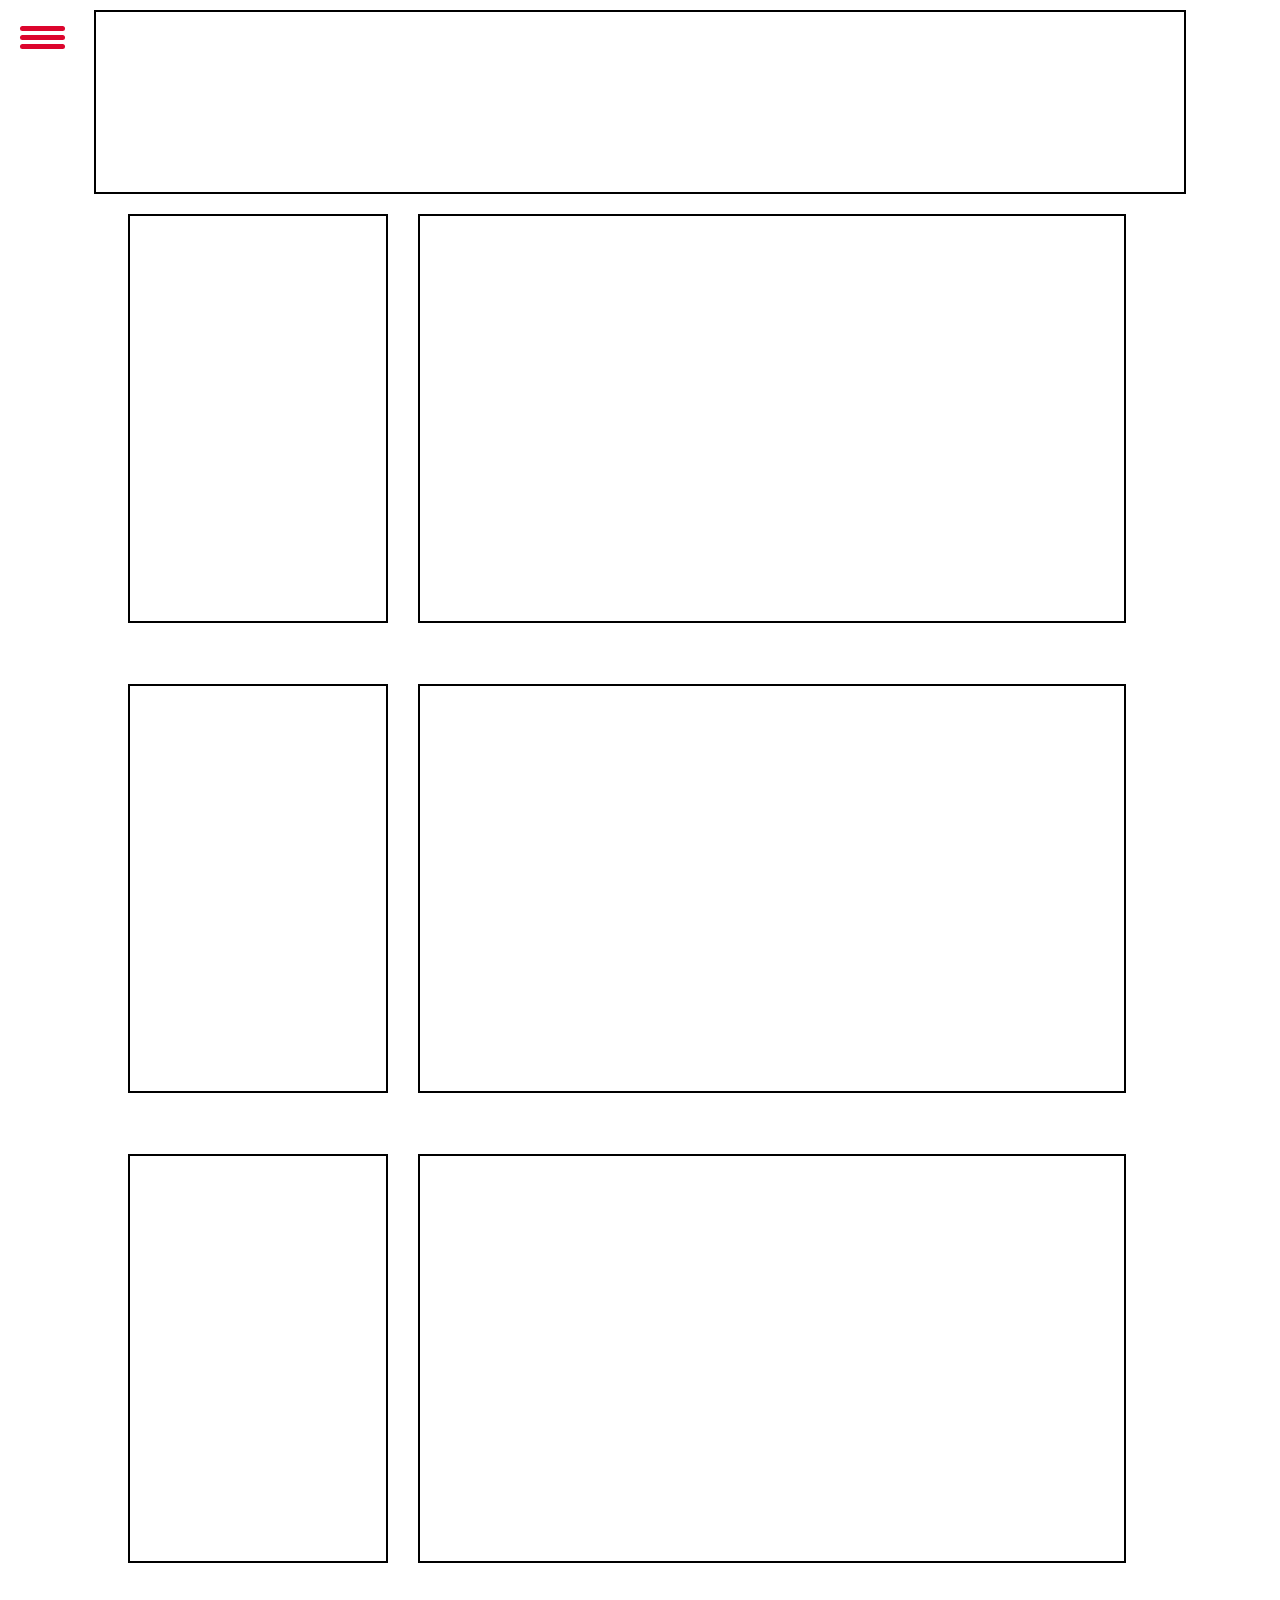
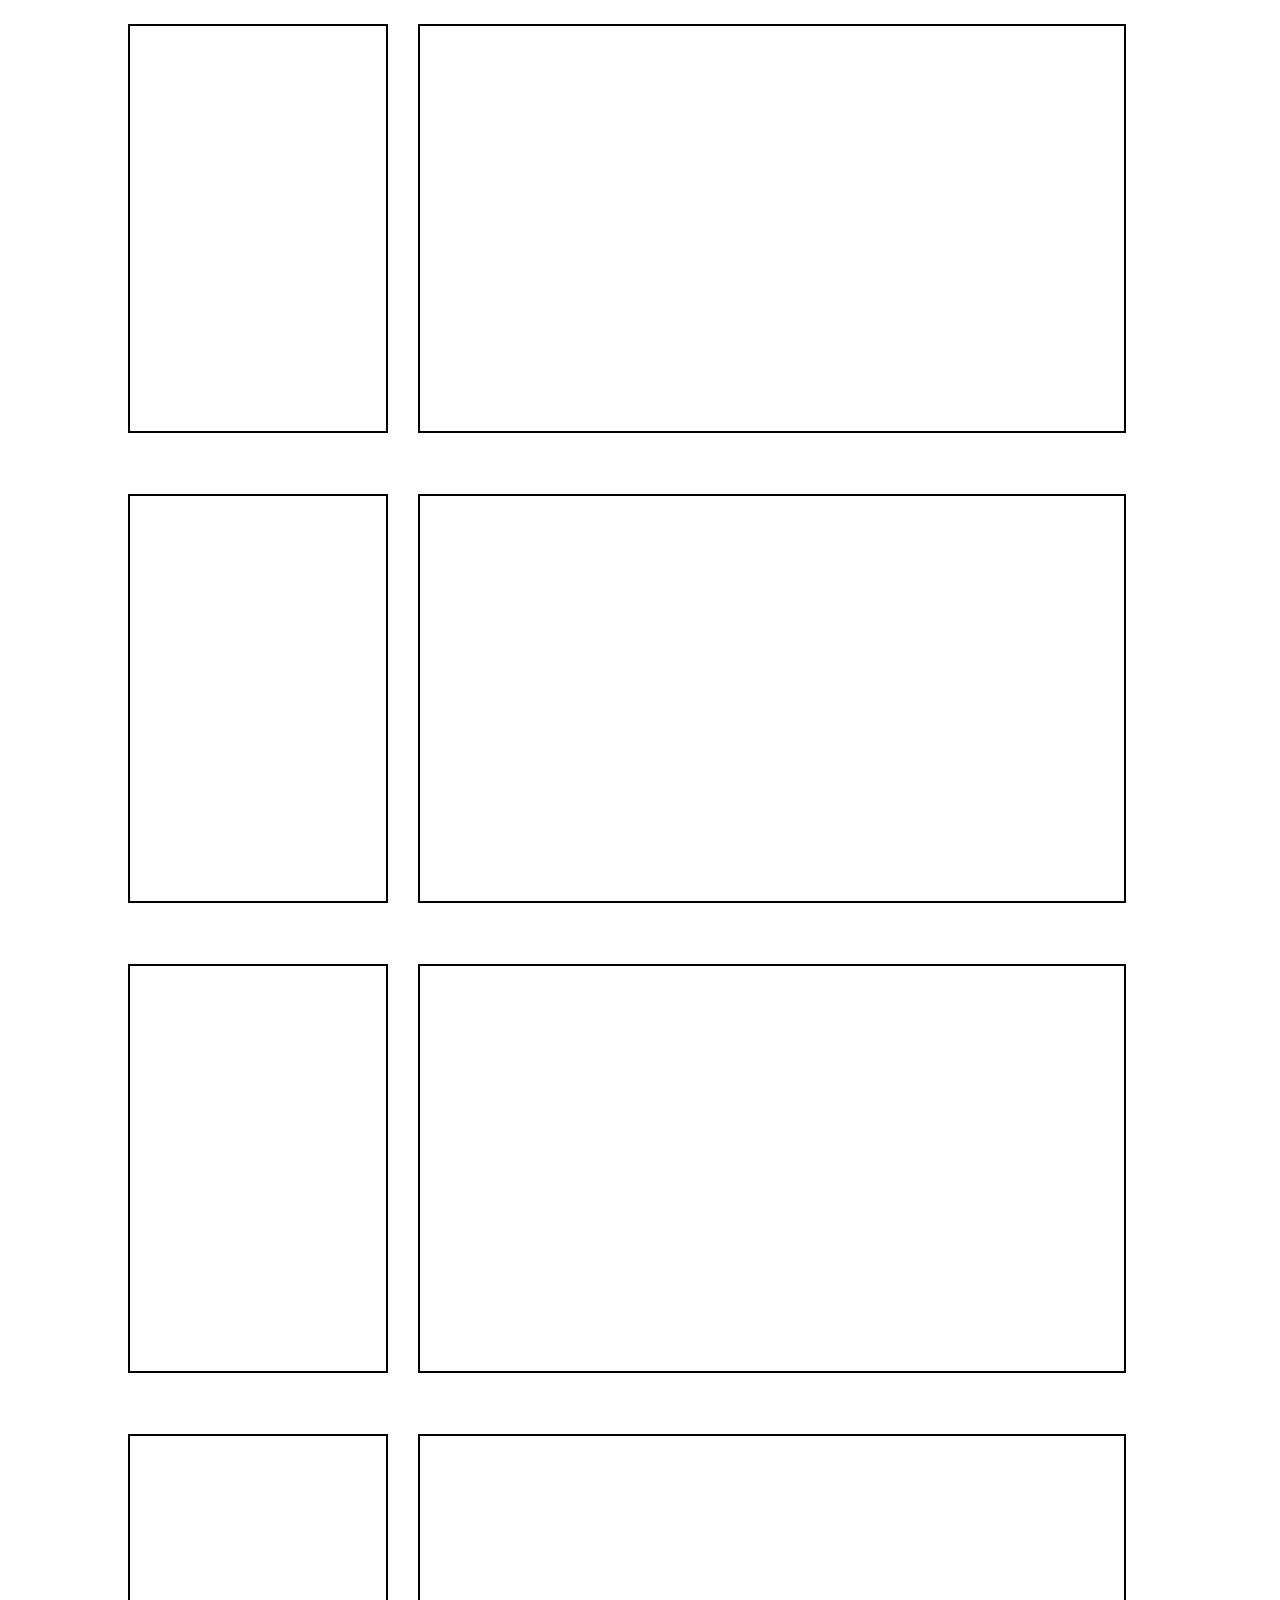
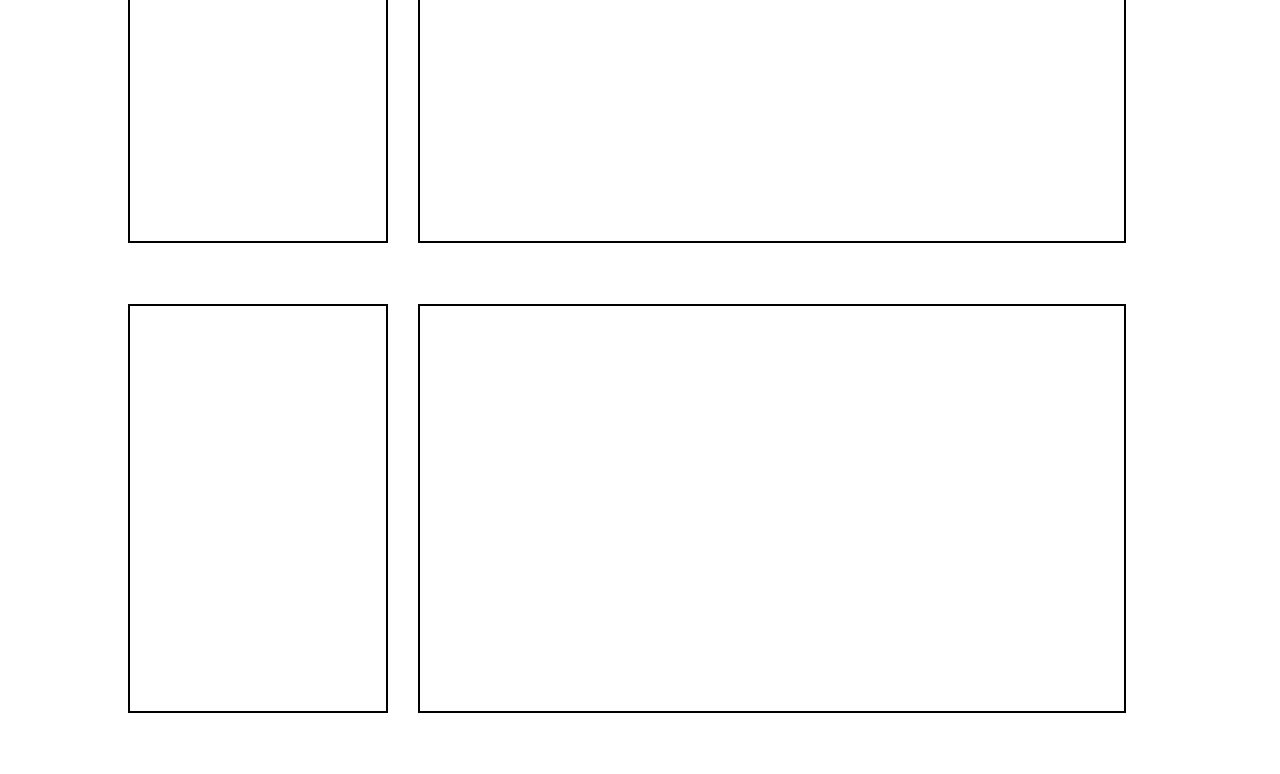
<file: EQUIPO.html>
<!DOCTYPE html>
<html>
<head>
	<meta charset="utf-8">
	<meta name="viewport" content="width=device-width, initial-scale=1">
	<title>EQUIPO</title>
<link rel="stylesheet" type="text/css" href="estilos1.css">
<link rel="stylesheet" type="text/css" href="estilos_proyecto_portada.css">
	<script>function menuOnClick() {
  document.getElementById("menu-bar").classList.toggle("change");
  document.getElementById("nav").classList.toggle("change");
  document.getElementById("menu-bg").classList.toggle("change-bg");
  }</script>
</head>
<body>

	<div id="menu">
    <div id="menu-bar" onclick="menuOnClick()">
    <div id="bar1" class="bar"></div>
    <div id="bar2" class="bar"></div>
    <div id="bar3" class="bar"></div>
    </div>
  <nav class="nav" id="nav">
    <ul>
      <li><a href="index.html">PORTADA</a></li>
      <li><a href="CONTEXTO.html">CONTEXTO</a></li>
      <li><a href="CORTO.html">CORTO</a></li>
      <li><a href="EQUIPO.html">EQUIPO</a></li>
    </ul>
  </nav> 
  </div>

<div class="menu-bg" id="menu-bg"></div>
        
        <div class="menu menu-closed">
            
        </div>

        <header class="encabezado">
          <h1>
            EQUIPO
          </h1>
        </header>

        <section class="seccion">
          <div class="img"></div>
          <div class=" info"></div>
        </section>

        <section class="seccion">
          <div class="img"></div>
          <div class=" info"></div>
        </section>

        <section class="seccion">
          <div class="img"></div>
          <div class=" info"></div>
        </section>

        <section class="seccion">
          <div class="img"></div>
          <div class=" info"></div>
        </section>

        <section class="seccion">
          <div class="img"></div>
          <div class=" info"></div>
        </section>

        <section class="seccion">
          <div class="img"></div>
          <div class=" info"></div>
        </section>

        <section class="seccion">
          <div class="img"></div>
          <div class=" info"></div>
        </section>
        
        <section class="seccion">
          <div class="img"></div>
          <div class=" info"></div>
        </section>
</body>
</html>
</file>
<file: estilos1.css>
.encabezado{
	width: 85vw;
	height: 20vh;
	border: black solid 2px;
	margin: 10px auto;
	text-align: center;
	font-size: calc(2em);
}

.seccion{
	display: flex;
	width: 80vw;
	height: 50vh;
	margin: 20px auto;
	
}

.img{
	width: 20vw;
	height: 45vh;
	border: black solid 2px;
}

.info{
	width: 55vw;
	height: 45vh;
	border: black solid 2px;
	margin-left: 30px;
}
</file>
<file: estilos_proyecto_portada.css>
body {
  font-family: 'Roboto', sans-serif;
 background-image: url(https://images7.alphacoders.com/316/thumb-1920-316707.jpg);
 color: white;
}

#menu {
  z-index: 2;
}

#menu-bar {
  width: 45px;
  height: 40px;
  margin: 30px 0 20px 20px;
  cursor: pointer;
}

.bar {
  height: 5px;
  width: 100%;
  background-color: #DC052D;
  display: block;
  border-radius: 5px;
  transition: 0.3s ease;
}

#bar1 {
  transform: translateY(-4px);
}

#bar3 {
  transform: translateY(4px);
}

.nav {
  transition: 0.3s ease;
  display: none;
}

.nav ul {
  padding: 0 22px;
}

.nav li {
  list-style: none;
  padding: 12px 0;
}

.nav li a {
  color: white;
  font-size: 20px;
  text-decoration: none;
}

.nav li a:hover {
  font-weight: bold;
}

.menu-bg, #menu {
  top: 0;
  left: 0;
  position: absolute;
}

.menu-bg {
  z-index: 1;
  width: 0;
  height: 0;
  margin: 30px 0 20px 20px;
  background: radial-gradient(circle, #DC052D, #DC052D);
  border-radius: 50%;
  transition: 0.3s ease;
}

.change {
  display: block;
}

.change .bar {
  background-color: white;
}

.change #bar1 {
  transform: translateY(4px) rotateZ(-45deg);
}

.change #bar2 {
  opacity: 0;
}

.change #bar3 {
  transform: translateY(-6px) rotateZ(45deg);
}

.change-bg {
  width: 520px;
  height: 460px;
  transform: translate(-60%,-30%);
}
</file>
